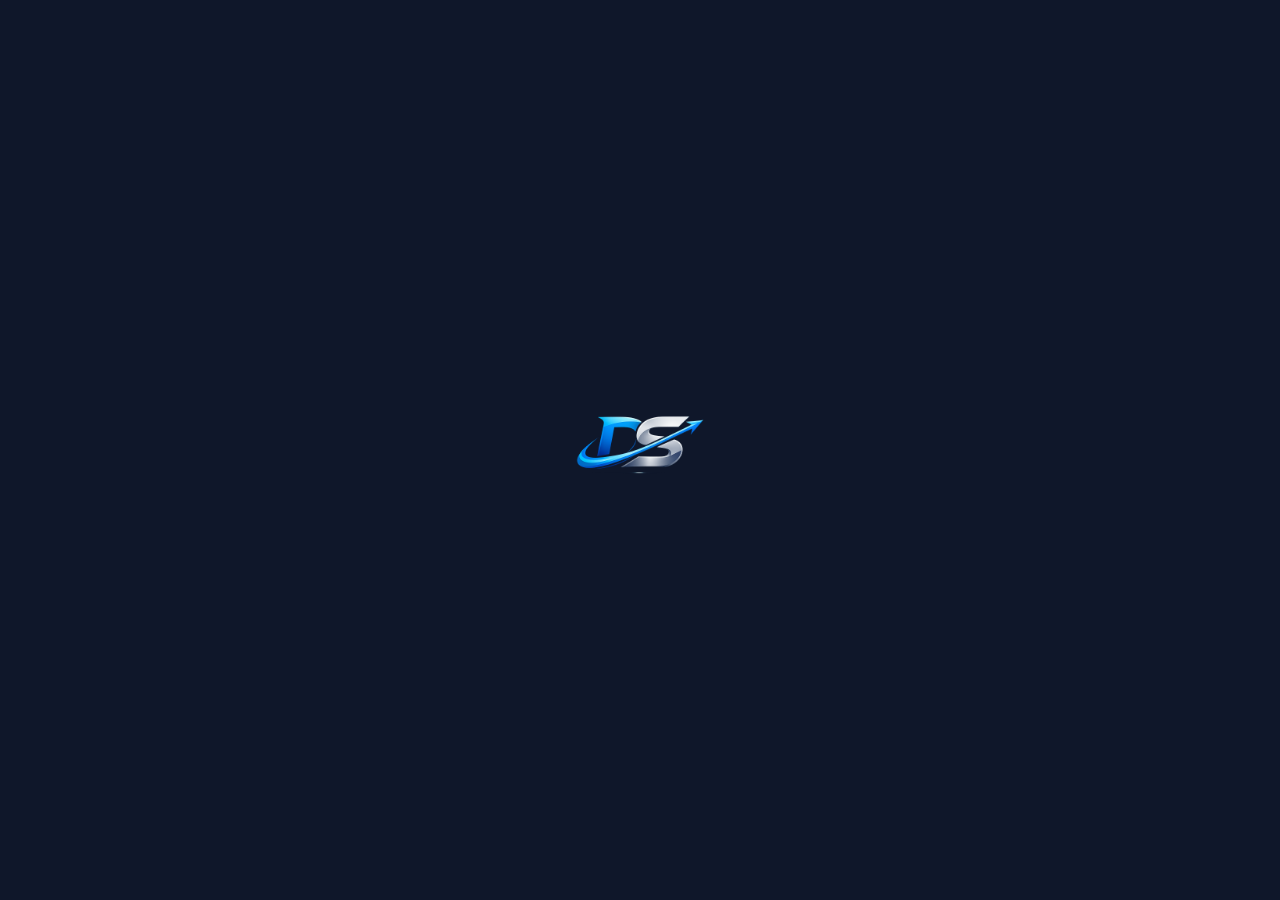
<file: index.html>
<!DOCTYPE html>
<html lang="en">
<head>
    <meta charset="UTF-8">
    <meta name="viewport" content="width=device-width, initial-scale=1.0">
    <title>My Portfolio</title>
    <link rel="stylesheet" href="style.css">
    <link rel="stylesheet" href="https://cdnjs.cloudflare.com/ajax/libs/font-awesome/6.5.0/css/all.min.css">
    <link href="https://unpkg.com/aos@2.3.4/dist/aos.css" rel="stylesheet">
</head>
<body id ="top">
  <!-- Splash Screen -->
  <div id="splash">
    <img src="Copilot_20260426_110602.png" alt="DS Logo" id="logo">
  </div>
<div id="main-content">
    <!-- Main header-->
<header class="hero">
    <div class="hero-text">
        <h1>Hi, I'm <span>Dron Shrivastava</span></h1>
        <p class="tagline">
            Aspiring Software Developer
        </p>
        <p class="subtext">
            Python • C++ • Web Development Enthusiast
        </p>

        <div class="hero-buttons">
            <a href="#projects" class="btn">View Work</a>
            <a href="#contact" class="btn-outline">Contact</a>
        </div>
    </div>
</header>
<!--Selection category-->
<nav class="navbar">
<div class="logo">
  <a href="#top">
    <img src="Copilot_20260426_110602.png" alt="DS Logo" class="logo-img">
  </a>
</div>


    <ul class="nav-links">
        <li><a href="#about">About</a></li>
        <li><a href="#skills">Skills</a></li>
        <li><a href="#projects">Projects</a></li>
        <li><a href="#education">Education</a></li>
        <li><a href="#career-vision">Career Vision</a></li>
        <li><a href="#certificates">Certificates</a></li>
        <li><a href="#contact">Contact</a></li>
    </ul>
</nav>
<!--About-->
<section id="about" class="section" data-aos="fade-up">
<h2>About Me</h2>

<div class="about-container">
    <p>
        I'm <strong>Dron Shrivastava</strong>, an aspiring software developer passionate about building real-world projects and improving my problem-solving skills.
    </p>

    <p>
        I have hands-on experience with <strong>Python, C++, and Web Development</strong>, and I enjoy creating interactive and user-friendly applications.
    </p>

    <p>
        Currently, I am focused on strengthening my development skills, learning new technologies, and building projects that solve practical problems.
    </p>
</div>

</section>

<!--Skills-->
<section id="skills" class="section" data-aos="fade-right">
<h2>Skills</h2>

<div class="skills-container">

<div class="skill-box">
<h3>Languages</h3>
<p>Python, C, C++</p>
</div>

<div class="skill-box">
<h3>Web Development</h3>
<p>HTML, CSS</p>
</div>

<div class="skill-box">
<h3>Tools</h3>
<p>Git, GitHub, MySQL</p>
</div>

</div>
</section>


<!--Projects-->
<section id="projects" class="section" data-aos="fade-up">

<h2>Projects</h2>

<div class="project-container">

    <div class="project-card" data-aos="zoom-in" data-aos-delay="100">
        <h3>Python Lucky Win Contest</h3>

        <p class="project-desc">
            A Python-based number game using random logic and user interaction.
        </p>

        <p class="tech"><strong>Tech:</strong> Python</p>

        <div class="project-buttons">
            <a href="https://github.com/Dron09Shrivastava/Lucky_Game/tree/main" target="_blank" class="btn">GitHub</a>
        </div>
    </div>

    <div class="project-card" data-aos="zoom-in" data-aos-delay="200">
        <h3>Personal Portfolio Website</h3>

        <p class="project-desc">
            A responsive portfolio website to showcase my skills and projects.
        </p>

        <p class="tech"><strong>Tech:</strong> HTML, CSS</p>

        <div class="project-buttons">
            <a href="#" class="btn-outline">Live Demo</a>
        </div>
    </div>

</div>

</section>
<!--Education-->
<section id="education" class="section" data-aos="fade-up">
  <h2>Education</h2>
  <div class="edu-grid">

    <div class="edu-card" data-aos="fade-right">
      <h3>Class 10</h3>
      <p><strong>St. Teresa's School, Gwalior</strong></p>
      <p>Completed: 2022</p>
      <p>Highlights: Strong foundation in Mathematics & Science</p>
    </div>

    <div class="edu-card" data-aos="fade-left">
      <h3>Leadership</h3>
      <p><strong>Captain of Green House</strong></p>
      <p>Organized school functions, motivated team, won First Prize</p>
    </div>

    <div class="edu-card" data-aos="fade-right">
      <h3>Class 12</h3>
      <p><strong>PCM Stream with Python & MySQL</strong></p>
      <p>Completed: 2024</p>
      <p>Achievements: Consistent academic performance, coding projects</p>
    </div>

    <div class="edu-card" data-aos="fade-left">
      <h3>B.Tech (Pursuing)</h3>
      <p><strong>Amity University, Gwalior</strong></p>
      <p>2024 – Present</p>
      <p>Focus: Software Development, Networking, Cybersecurity</p>
    </div>

  </div>
</section>
<!--Career Vision-->
<section id="career-vision" class="section" data-aos="fade-up">
  <h2>Career Vision</h2>
  <div class="vision-card">
    <h3>My Professional Aspirations</h3>
    <p><strong>Focus Areas:</strong> Software Development, Cybersecurity, Networking</p>
    <p><strong>Current Path:</strong> Building projects, strengthening problem-solving, exploring secure application design</p>
    <p><strong>Goal:</strong> To contribute to creating secure, efficient, and user-friendly IT solutions</p>
  </div>
</section>


<!--Certificate-->
<section id="certificates" class="section" data-aos="fade-up">

<h2>Certificates</h2>

<div class="card">
<p>• Python Programming Course</p>
<p>• Web Development Basics</p>
</div>

</section>
<!--Leadership and Achivements-->
<section id="leadership" class="section" data-aos="fade-up">
  <h2>Leadership & Achievements</h2>

  <div class="card">
    <p><strong>Captain – Green House</strong></p>
    <p>St. Teresa's School, Gwalior</p>
    <p>Selected as Captain after Class 10. Took responsibility for organizing school functions and motivating the team.</p>
    <p>Under my leadership, our house won <strong>First Prize</strong> after many years.</p>
    <p><em>Skills Gained:</em> Leadership, Event Management, Teamwork, Communication</p>
  </div>
</section>

<!--Contact-->
<section id="contact" class="section" data-aos="fade-left">

<h2>Contact</h2>

<div class="contact-box">
<p><strong>Email:</strong> dronshrivastava70@gmail.com</p>
<p><strong>GitHub:</strong> 
<a href="https://github.com/Dron09Shrivastava" target="_blank">github.com/Dron09Shrivastava</a>
</p>
<p><strong>LinkedIn:</strong> 
<a href="https://www.linkedin.com/in/dron-shrivastava-7b0713404/" target="_blank">View Profile</a>
</p>
</div>

</section>
<!--Footer-->
<footer>

<p>© 2026 Dron Shrivastava | All Rights Reserved</p>

<p>
<a href="mailto:dronshrivastava70@gmail.com">
<i class="fa-solid fa-envelope"></i>
</a>

<a href="https://github.com/Dron09Shrivastava" target="_blank">
<i class="fa-brands fa-github"></i>
</a>

<a href="https://www.linkedin.com/in/dron-shrivastava-7b0713404/" target="_blank">
<i class="fa-brands fa-linkedin"></i>
</a>
</p>

<p>Built using HTML, CSS & GitHub</p>

<a href="#">Back to Top ↑</a>

</footer>
</div>

<!-- AOS Script -->
<script src="https://unpkg.com/aos@2.3.4/dist/aos.js"></script>

<script>
AOS.init({
    duration: 1200,        // slower animation
    easing: 'ease-in-out', // smoother motion
    once: true,            // animate only once
    offset: 120,           // start animation later (IMPORTANT)
    delay: 100             // small delay
});
</script>
<script src="script.js"></script>

</body>
</html>
</file>
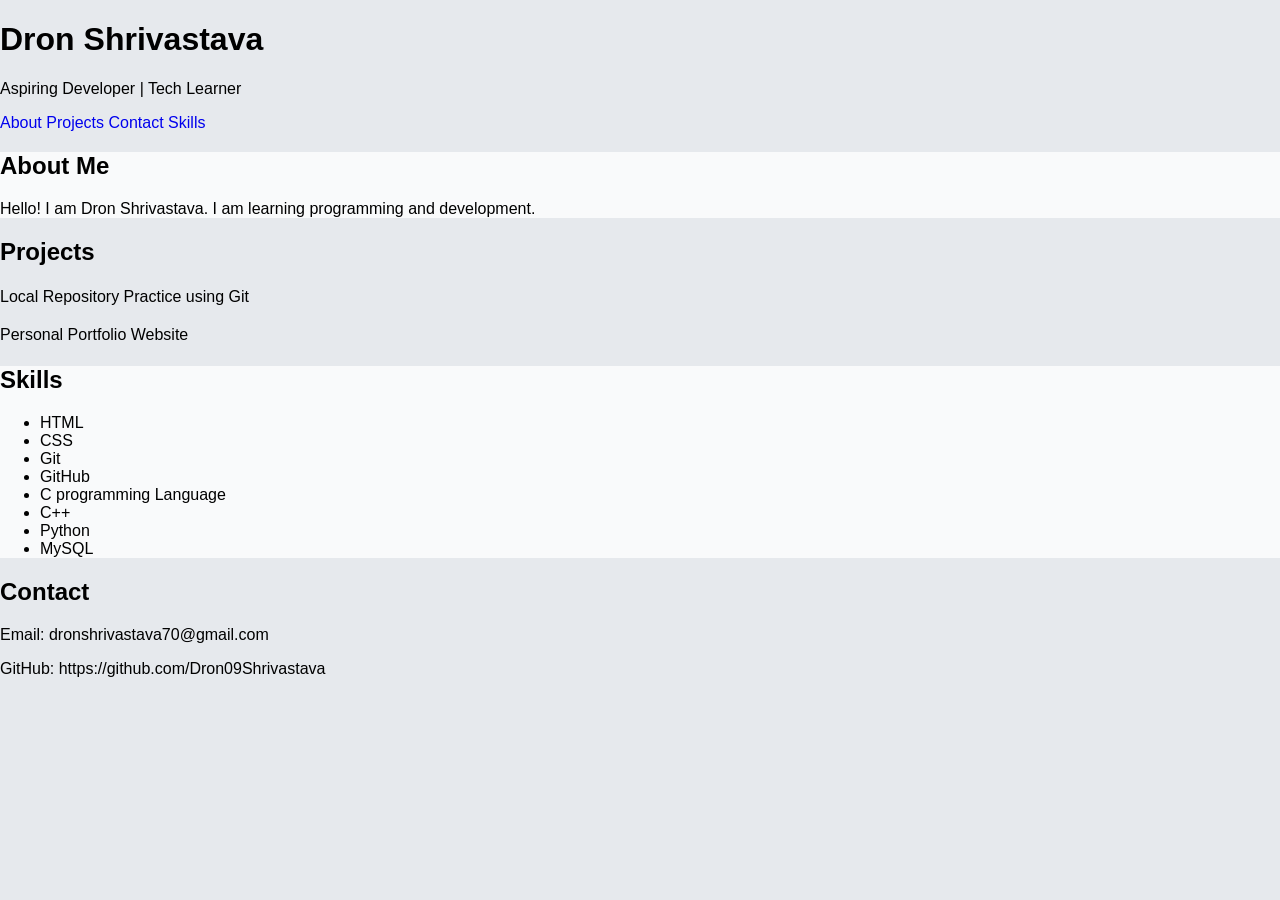
<file: hello.html>
<!DOCTYPE html>
<html lang="en">
<head>
    <meta charset="UTF-8">
    <meta name="viewport" content="width=device-width, initial-scale=1.0">
    <title>My Portfolio</title>
    <link rel="stylesheet" href="style.css">
</head>
<body>
<!-- Main header-->
    <header>
    <h1>Dron Shrivastava</h1>
    <p>Aspiring Developer | Tech Learner</p>
    </header>
    <nav>
<!--Selection category-->
<a href="#about">About</a>

<a href="#projects">Projects</a>

<a href="#contact">Contact</a>

<a href="#skills">Skills</a>

</nav>
<!--About-->
<section id="about">

<h2>About Me</h2>

<p>
Hello! I am Dron Shrivastava.
I am learning programming and development.
</p>

</section>
<!--Projects-->
<section id="projects">

<h2>Projects</h2>

<div class="card">
<p>Local Repository Practice using Git</p>
</div>

<div class="card">
<p>Personal Portfolio Website</p>
</div>
</section>
<!--Skills-->
<section id="skills">

<h2>Skills</h2>

<ul>

<li>HTML</li>
<li>CSS</li>
<li>Git</li>
<li>GitHub</li>
<li>C programming Language</li>
<li>C++</li>
<li>Python</li>
<li>MySQL</li>

</ul>

</section>
<!--Contact-->
<section id="contact">

<h2>Contact</h2>

<p>Email: dronshrivastava70@gmail.com</p>

<p>GitHub: https://github.com/Dron09Shrivastava</p>

</section>
</body>
</html>
</file>
<file: style.css>
* {
    box-sizing: border-box;
}
html {
    scroll-padding-top: 70px; 
}
body{
    font-family: Arial;
    margin:0;
    background: #e6e9ed;
}
a{
    text-decoration: none;
}
.project-container .card:hover {
    transform: translateY(-8px);
}
img {
    max-width: 100%;
    height: auto;
}

/* add color top of css*/
:root {
    --primary: #072360;      
    --secondary: #38bdf8;   
    --dark: #000104;         
    --light: #d1dae3;
    --accent: #030006;       
}

/* Splash screen covers full page */
#splash {
  position: fixed;
  top: 0; left: 0;
  width: 100%; height: 100%;
  background: #0f172a; /* dark background */
  display: flex;
  justify-content: center;
  align-items: center;
  z-index: 9999;
}

/* Big logo */
#logo {
  height: 200px;
  width: auto;
  cursor: pointer;
  transition: transform 1s ease, opacity 1s ease;
}

/* Hide main content initially */
#main-content {
  display: none;
}

/* Navbar logo (final position) */
.navbar-logo {
  height: 50px;
  width: auto;
}


/* header */
.hero {
    height: 100vh;
    background: linear-gradient(135deg, var(--dark), #08206e, var(--accent));
    color: white;
    display: flex;
    align-items: center;
    justify-content: center;
    text-align: center;
    padding: 20px;
}

.hero-text h1 {
    font-size: 3rem;
    margin-bottom: 10px;
}

.hero-text span {
    color: #38bdf8;
}

.tagline {
    font-size: 1.3rem;
    margin-bottom: 5px;
    font-weight: 500;
}

.subtext {
    font-size: 1rem;
    opacity: 0.8;
    margin-bottom: 20px;
}

.hero-buttons a {
    text-decoration: none;
    padding: 10px 20px;
    margin: 5px;
    border-radius: 25px;
    font-size: 0.9rem;
    transition: 0.3s;
}

.btn {
    background: var(--secondary);
    color: black;
    box-shadow: 0 0 10px rgba(56,189,248,0.5);
}

.btn:hover {
    background: white;
    box-shadow: 0 0 15px var(--secondary);
}

.btn-outline {
    border: 2px solid var(--secondary);
    color: var(--secondary);
}

.btn-outline:hover {
    background: var(--secondary);
    color: black;
}
/* nav bar*/
.navbar {
    display: flex;
    justify-content: space-between;
    align-items: center;
    padding: 15px 30px;
    background: rgba(15, 23, 42, 0.9);
    backdrop-filter: blur(10px);
    position: sticky;
    top: 0;
    z-index: 1000;
    box-shadow: 0 2px 10px rgba(0,0,0,0.2);
}

.logo {
    color: #38bdf8;
    font-size: 1.5rem;
    font-weight: bold;
}

.nav-links {
    list-style: none;
    display: flex;
    gap: 20px;
    flex-wrap: wrap;
    justify-content: center;
}

.nav-links li {
    display: inline;
}

.nav-links a {
    color: white;
    font-size: 0.95rem;
    font-weight: 500;
    padding: 5px 10px;
    transition: 0.3s;
    position: relative;
}
/* logo*/
.logo-img {
    height: 80px; /* adjust size */
    width: auto;
    transition: transform 0.4s ease, filter 0.4s ease;
}

/* Hover animation */
.logo-img:hover {
    transform: rotate(5deg) scale(1.1);
    filter: drop-shadow(0 0 10px #38bdf8);
}

/* Hover underline effect */
.nav-links a::after {
    content: "";
    position: absolute;
    width: 0%;
    height: 2px;
    background: #38bdf8;
    left: 0;
    bottom: -3px;
    transition: 0.3s;
}

.nav-links a:hover::after {
    width: 100%;
}

.nav-links a:hover {
    color: #38bdf8;
}

.section {
    padding: 60px 20px;
    text-align: center;
}

.section h2 {
    font-size: 2rem;
    margin-bottom: 20px;
    color: #1e3a8a; 
    position: relative;
}
.section h2::after {
    content: "";
    width: 60px;
    height: 3px;
    background: var(--secondary);
    display: block;
    margin: 10px auto 0;
    border-radius: 2px;
}
/* card */
.card h3 {
    margin-bottom: 10px;
}

.card p {
    margin-bottom: 8px;
    line-height: 1.4;
}

.card a {
    display: inline-block;
    margin-top: 10px;
    color: #2563eb;
    font-weight: 500;
}

/* About */
.about-container {
    max-width: 700px;
    margin: auto;
    line-height: 1.6;
}



/* Skills */
.skills-container {
    display: flex;
    justify-content:center;
    gap: 20px;
    flex-wrap: nowrap;   /* ❗ force single line */
    overflow-x: auto;    /* allow scroll on small screens */
    padding-bottom: 10px;
}


.skill-box {
    background: white;
    padding: 20px;
    border-radius: 10px;
    width: 220px;
    box-shadow: 0px 4px 10px rgba(0,0,0,0.1);
    transition: 0.3s ease;
    min-width: 220px;
}

.skill-box:hover {
    transform: translateY(-5px);
    box-shadow: 0 10px 25px rgba(37,99,235,0.2);
}
/* Projects */
.project-container {
    display: flex;
    justify-content: center;
    gap: 25px;
    flex-wrap: nowrap;   /* ❗ force single row */
    overflow-x: auto;    /* scroll instead of wrapping */
    padding-bottom: 10px;
}

.project-card {
    background: white;
    padding: 25px;
    border-radius: 15px;
    box-shadow: 0px 8px 25px rgba(0,0,0,0.1);
    transition: all 0.3s ease;
    text-align: left;
    position: relative;
    overflow: hidden;
    min-width:300px;
}

/* Hover effect */
.project-card:hover {
    transform: translateY(-10px);
    box-shadow: 0 10px 25px rgba(37,99,235,0.2);
}

/* Title */
.project-card h3 {
    margin-bottom: 10px;
    color: #1e3a8a;
}

/* Description */
.project-desc {
    font-size: 0.95rem;
    color: #555;
    margin-bottom: 12px;
}

/* Tech */
.tech {
    font-size: 0.85rem;
    margin-bottom: 15px;
}

/* Buttons */
.project-buttons {
    display: flex;
    gap: 10px;
}

.project-buttons a {
    text-decoration: none;
    padding: 8px 16px;
    border-radius: 20px;
    font-size: 0.85rem;
    transition: 0.3s;
}

/* Primary */
.project-buttons .btn {
    background: #2563eb;
    color: white;
}

.project-buttons .btn:hover {
    background: #1e40af;
}

/* Outline */
.project-buttons .btn-outline {
    border: 2px solid #2563eb;
    color: #2563eb;
}

.project-buttons .btn-outline:hover {
    background: #2563eb;
    color: white;
}

/* Improve cards specifically inside projects */
.project-container .card {
    width: 300px;  
    text-align: left;
}
/* Education */

.edu-grid {
    display: flex;
    justify-content: center;
    gap: 25px;
    flex-wrap: nowrap;   /* ❗ all in one line */
    overflow-x: auto;    /* scroll if needed */
    padding-bottom: 10px;
}

.edu-card {
  background: #ffffff;
  padding: 25px;
  border-radius: 12px;
  box-shadow: 0px 6px 15px rgba(0,0,0,0.1);
  transition: transform 0.3s ease, box-shadow 0.3s ease;
  width: 300px;
  min-width: 280px;
}

.edu-card:hover {
  transform: translateY(-8px);
  box-shadow: 0 10px 25px rgba(37,99,235,0.2);
}

.edu-card h3 {
  color: #1e3a8a;
  margin-bottom: 10px;
}

.edu-card p {
  color: #374151;
  margin: 5px 0;
}
/* Career*/
#career-vision {
  margin-top: 60px;
}

.vision-card {
  background: #ffffff;
  padding: 30px;
  border-radius: 12px;
  box-shadow: 0px 8px 20px rgba(0,0,0,0.1);
  transition: transform 0.3s ease, box-shadow 0.3s ease;
}

.vision-card:hover {
  transform: translateY(-6px);
  box-shadow: 0px 12px 25px rgba(0,0,0,0.15);
}

.vision-card h3 {
  color: #1e3a8a;
  margin-bottom: 15px;
}

.vision-card p {
  color: #374151;
  margin: 8px 0;
}

/* Contact */
.contact-box {
    background: white;
    padding: 20px;
    border-radius: 10px;
    display: inline-block;
    box-shadow: 0px 4px 10px rgba(0,0,0,0.1);
}
/* Leadership Section */
#leadership {
    background: #f9fafb; /* light background to contrast with other sections */
    padding: 60px 20px;
    text-align: center;
}

#leadership h2 {
    font-size: 2rem;
    margin-bottom: 30px;
    color: #1e3a8a; /* consistent with your theme */
    position: relative;
}

#leadership h2::after {
    content: "";
    display: block;
    width: 60px;
    height: 3px;
    background: #38bdf8;
    margin: 10px auto 0;
    border-radius: 2px;
}

/* Leadership card styling */
#leadership .card {
    background: white;
    padding: 25px;
    border-radius: 12px;
    max-width: 700px;
    margin: 0 auto;
    box-shadow: 0px 6px 15px rgba(0,0,0,0.1);
    text-align: left;
    transition: transform 0.3s ease, box-shadow 0.3s ease;
}

#leadership .card:hover {
    transform: translateY(-8px);
    box-shadow: 0px 10px 25px rgba(0,0,0,0.15);
}

/* Emphasize key achievements */
#leadership .card strong {
    color: #2563eb;
    font-size: 1.1rem;
}

#leadership .card em {
    color: #6b7280;
    font-style: italic;
}

/* Animation tweaks */
[data-aos] {
    transition-timing-function: ease-in-out !important;
}

/* scrolling*/
html {
    scroll-behavior: smooth;
}
[data-aos] {
    transition-timing-function: ease-in-out !important;
}
/* background*/
#about, #skills {
  background: #f9fafb;
}

#projects, #education {
  background: #e6e9ed;
}

/* footer*/
footer {
background: linear-gradient(135deg,#111827,#1f2937);
color: white;
padding: 40px 20px;
text-align: center;
margin-top: 40px;
border-top-left-radius: 30px;
border-top-right-radius: 30px;
box-shadow: 0 -5px 20px rgba(0,0,0,0.2);
}

footer a {
color: #60a5fa;
margin: 0 10px;
text-decoration: none;
font-weight: 500;
transition: 0.3s ease;
}

/* Responsive adjustments */
@media (max-width: 900px) {
    .navbar {
        padding: 12px 18px;
    }

    .nav-links {
        gap: 12px;
        flex-wrap: wrap;
        justify-content: center;
    }

    .hero-text h1 {
        font-size: 2.5rem;
    }

    .tagline {
        font-size: 1.15rem;
    }

    .subtext {
        font-size: 0.95rem;
    }

    .hero-buttons a {
        padding: 10px 18px;
        font-size: 0.85rem;
    }

    .about-container,
    .vision-card,
    #leadership .card,
    .contact-box {
        padding: 20px;
    }

    .skills-container,
    .project-container,
    .edu-grid {
        flex-wrap: wrap;
        justify-content: center;
        overflow-x: hidden;
    }

    .skill-box,
    .project-card,
    .edu-card {
        width: min(100%, 320px);
    }

    .project-container {
        gap: 18px;
    }

    .project-card {
        min-width: unset;
    }

    .edu-grid {
        gap: 18px;
    }
}

@media (max-width: 600px) {
    .navbar {
        padding: 10px 14px;
    }

    .logo-img {
        height: 60px;
    }

    .nav-links {
        gap: 10px;
    }

    .hero {
        padding: 30px 15px;
    }

    .hero-text h1 {
        font-size: 2rem;
    }

    .tagline {
        font-size: 1rem;
    }

    .subtext {
        font-size: 0.9rem;
    }

    .hero-buttons a {
        width: 100%;
        display: block;
        margin: 8px auto;
        padding: 12px 0;
    }

    .section {
        padding: 40px 16px;
    }

    .skill-box,
    .project-card,
    .edu-card {
        width: 100%;
        max-width: 100%;
    }

    .project-buttons {
        flex-direction: column;
        align-items: stretch;
    }

    .project-buttons a {
        width: 100%;
        text-align: center;
    }

    .vision-card,
    #leadership .card,
    .contact-box {
        width: 100%;
    }

    footer {
        padding: 30px 16px;
    }
}

footer a:hover {
color: #a5b4fc;
transform: scale(1.1);
}

footer i{
font-size:22px;
margin:10px;
transition:0.3s;
}

footer i:hover{
transform:scale(1.3);
color:#60a5fa;
}
/* ================= RESPONSIVE DESIGN ================= */

/* Tablets */
@media (max-width: 1024px) {

    .hero-text h1 {
        font-size: 2.2rem;
    }

    .nav-links {
        gap: 15px;
    }
}

/* Mobile Devices */
@media (max-width: 768px) {

    .navbar {
        flex-direction: row;
        overflow-x: auto; /* allows horizontal scroll */
        padding: 10px;
    }

    .nav-links {
        flex-direction: row;
        gap: 15px;
        overflow-x: auto;
        white-space: nowrap;
    }

    .nav-links a {
        font-size: 0.9rem;
        padding: 5px;
    }

    /* Hide scrollbar (clean look) */
    .nav-links::-webkit-scrollbar {
        display: none;
    }
}
    /* Hero */
    .hero {
        min-height: 100vh; /* 👈 FIX instead of height:auto */
        padding: 40px 20px;
    }

    .hero-text h1 {
        font-size: 1.8rem;
    }

    .hero-buttons {
        display: flex;
        justify-content: center;
        gap: 10px;
        flex-wrap: wrap;
    }

    .hero-buttons a {
        width: auto; /* 👈 remove forced full width */
        padding: 10px 15px;
    }

    /* Sections */
    .section {
        padding: 40px 15px;
    }

    /* Skills */
.skills-container {
    flex-direction: row;      /* keep horizontal */
    justify-content:center;
    overflow-x: auto;
}

    /* Projects */
    .project-container {
        grid-template-columns: 1fr; /* single column */
    }

    /* Education */
    .edu-grid {
        grid-template-columns: 1fr;
    }

    /* Contact */
    .contact-box {
        width: 90%;
    }

    /* Logo */
    .logo-img {
        height: 60px;
    }


/* Small Phones */
@media (max-width: 480px) {

    .hero-text h1 {
        font-size: 1.5rem;
    }

    .section h2 {
        font-size: 1.5rem;
    }

    .project-card,
    .skill-box,
    .edu-card {
        width: 100%;
    }
}
</file>
